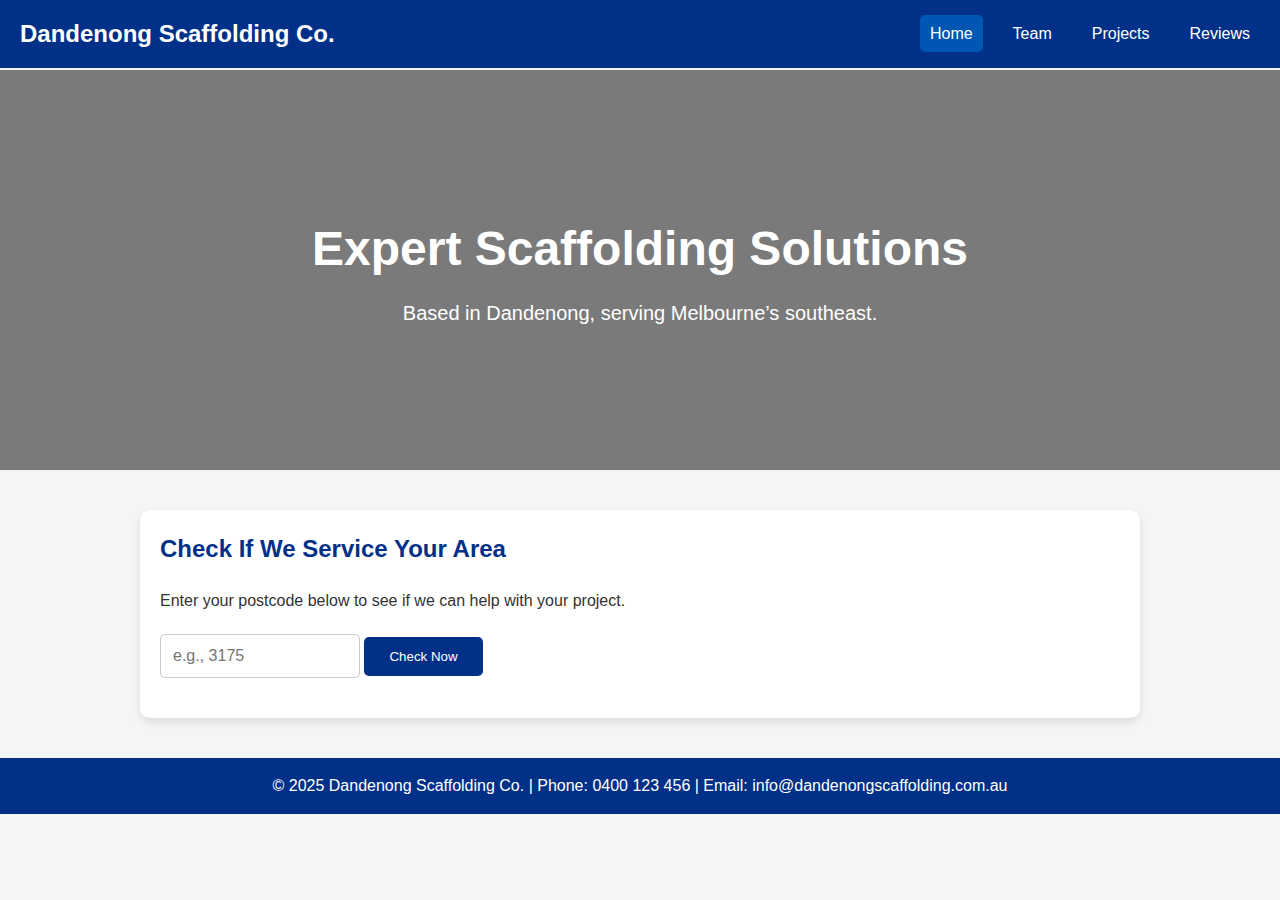
<file: index.html>
<!DOCTYPE html>
<html lang="en">
<head>
    <meta charset="UTF-8">
    <meta name="viewport" content="width=device-width, initial-scale=1.0">
    <title>Home - Dandenong Scaffolding Co.</title>
    <link rel="stylesheet" href="styles.css">
</head>
<body>
    <nav>
        <div class="logo">Dandenong Scaffolding Co.</div>
        <ul>
            <li><a href="index.html" class="active">Home</a></li>
            <li><a href="team.html">Team</a></li>
            <li><a href="projects.html">Projects</a></li>
            <li><a href="reviews.html">Reviews</a></li>
        </ul>
    </nav>

    <header>
        <h1>Expert Scaffolding Solutions</h1>
        <p>Based in Dandenong, serving Melbourne’s southeast.</p>
    </header>

    <section class="container">
        <h2>Check If We Service Your Area</h2>
        <p>Enter your postcode below to see if we can help with your project.</p>
        <div class="form-group">
            <input type="text" id="postcode" placeholder="e.g., 3175">
            <button onclick="checkPostcode()">Check Now</button>
        </div>
        <div id="result"></div>
    </section>

    <footer>
        <p>&copy; 2025 Dandenong Scaffolding Co. | Phone: 0400 123 456 | Email: info@dandenongscaffolding.com.au</p>
    </footer>

    <script src="script.js"></script>
</body>
</html>
</file>
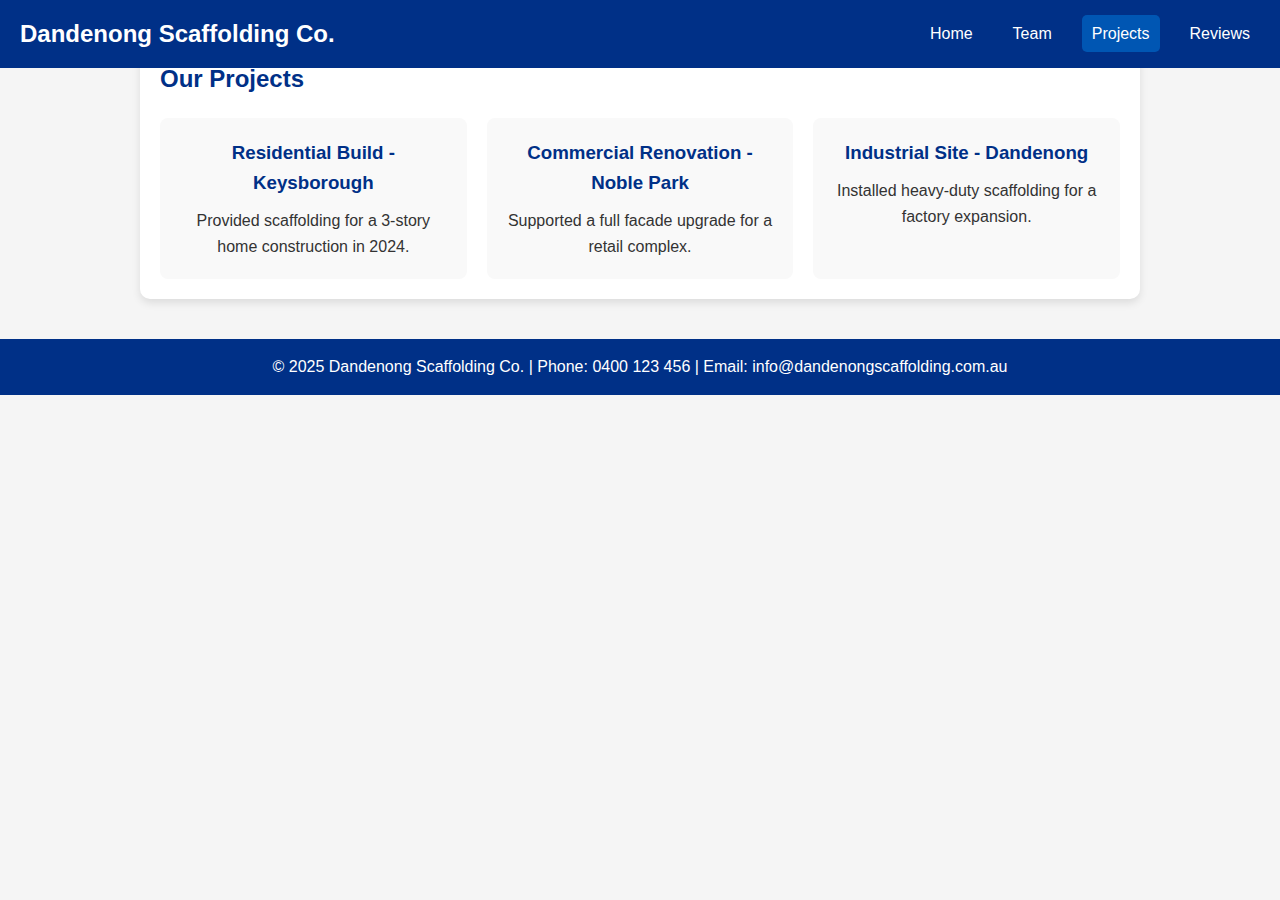
<file: projects.html>
<!DOCTYPE html>
<html lang="en">
<head>
    <meta charset="UTF-8">
    <meta name="viewport" content="width=device-width, initial-scale=1.0">
    <title>Projects - Dandenong Scaffolding Co.</title>
    <link rel="stylesheet" href="styles.css">
</head>
<body>
    <nav>
        <div class="logo">Dandenong Scaffolding Co.</div>
        <ul>
            <li><a href="index.html">Home</a></li>
            <li><a href="team.html">Team</a></li>
            <li><a href="projects.html" class="active">Projects</a></li>
            <li><a href="reviews.html">Reviews</a></li>
        </ul>
    </nav>

    <section class="container">
        <h2>Our Projects</h2>
        <div class="project-grid">
            <div class="project">
                <h3>Residential Build - Keysborough</h3>
                <p>Provided scaffolding for a 3-story home construction in 2024.</p>
            </div>
            <div class="project">
                <h3>Commercial Renovation - Noble Park</h3>
                <p>Supported a full facade upgrade for a retail complex.</p>
            </div>
            <div class="project">
                <h3>Industrial Site - Dandenong</h3>
                <p>Installed heavy-duty scaffolding for a factory expansion.</p>
            </div>
        </div>
    </section>

    <footer>
        <p>&copy; 2025 Dandenong Scaffolding Co. | Phone: 0400 123 456 | Email: info@dandenongscaffolding.com.au</p>
    </footer>
</body>
</html>
</file>
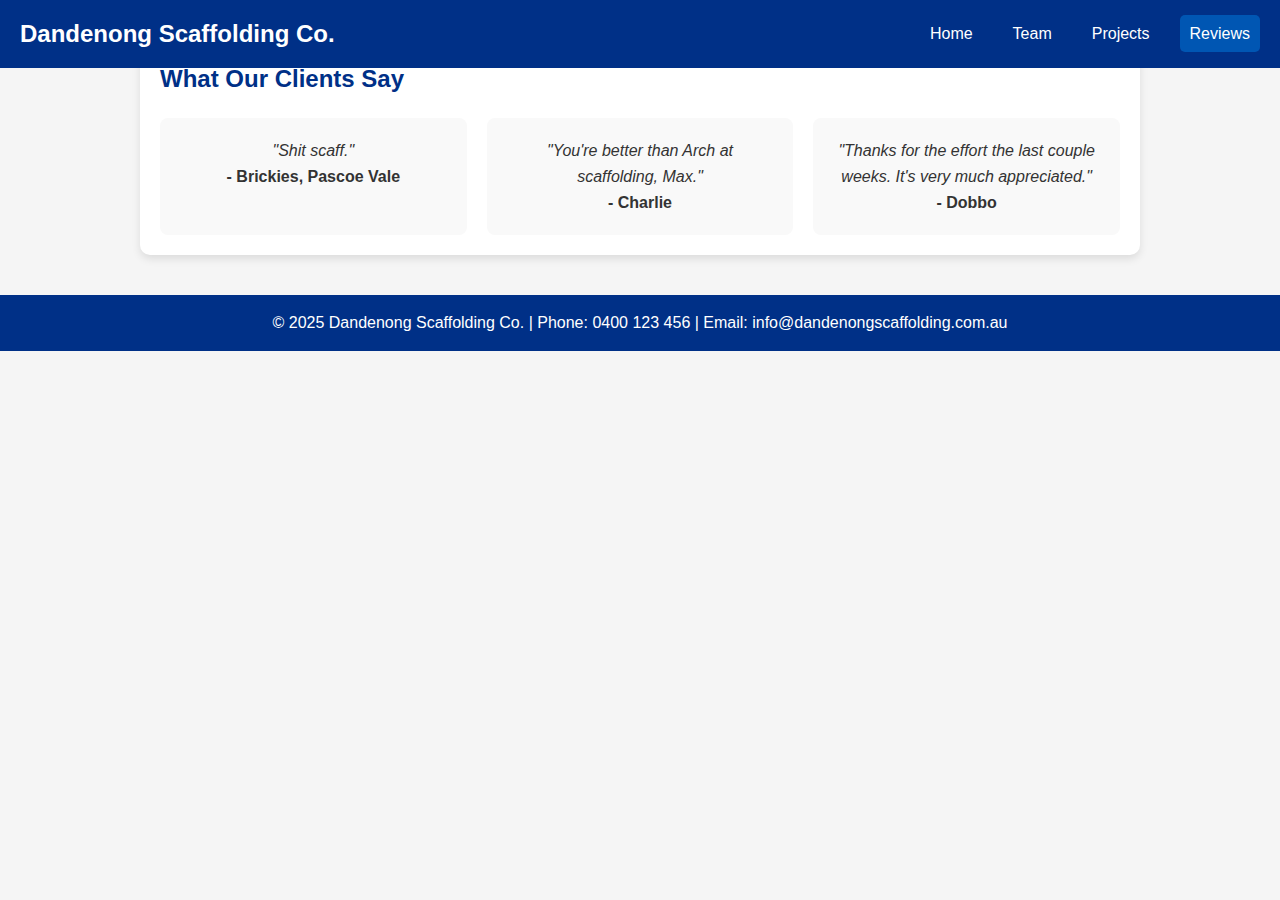
<file: reviews.html>
<!DOCTYPE html>
<html lang="en">
<head>
    <meta charset="UTF-8">
    <meta name="viewport" content="width=device-width, initial-scale=1.0">
    <title>Reviews - Dandenong Scaffolding Co.</title>
    <link rel="stylesheet" href="styles.css">
</head>
<body>
    <nav>
        <div class="logo">Dandenong Scaffolding Co.</div>
        <ul>
            <li><a href="index.html">Home</a></li>
            <li><a href="team.html">Team</a></li>
            <li><a href="projects.html">Projects</a></li>
            <li><a href="reviews.html" class="active">Reviews</a></li>
        </ul>
    </nav>

    <section class="container">
        <h2>What Our Clients Say</h2>
        <div class="review-grid">
            <div class="review">
                <p>"Shit scaff."</p>
                <p><strong>- Brickies, Pascoe Vale</strong></p>
            </div>
            <div class="review">
                <p>"You're better than Arch at scaffolding, Max."</p>
                <p><strong>- Charlie</strong></p>
            </div>
            <div class="review">
                <p>"Thanks for the effort the last couple weeks. It's very much appreciated."</p>
                <p><strong>- Dobbo</strong></p>
            </div>
        </div>
    </section>

    <footer>
        <p>&copy; 2025 Dandenong Scaffolding Co. | Phone: 0400 123 456 | Email: info@dandenongscaffolding.com.au</p>
    </footer>
</body>
</html>
</file>
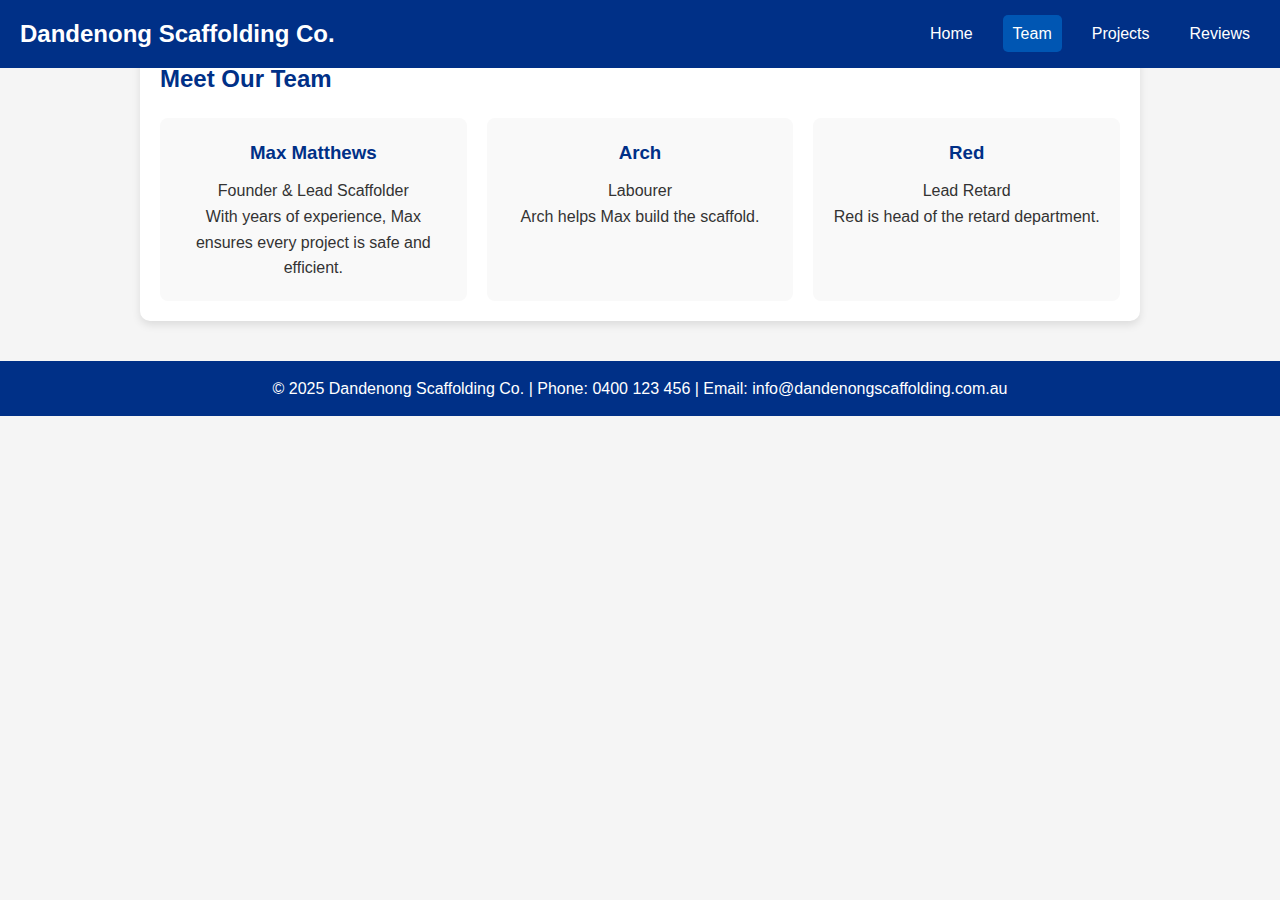
<file: team.html>
<!DOCTYPE html>
<html lang="en">
<head>
    <meta charset="UTF-8">
    <meta name="viewport" content="width=device-width, initial-scale=1.0">
    <title>Team - Dandenong Scaffolding Co.</title>
    <link rel="stylesheet" href="styles.css">
</head>
<body>
    <nav>
        <div class="logo">Dandenong Scaffolding Co.</div>
        <ul>
            <li><a href="index.html">Home</a></li>
            <li><a href="team.html" class="active">Team</a></li>
            <li><a href="projects.html">Projects</a></li>
            <li><a href="reviews.html">Reviews</a></li>
        </ul>
    </nav>

    <section class="container">
        <h2>Meet Our Team</h2>
        <div class="team-grid">
            <div class="team-member">
                <h3>Max Matthews</h3>
                <p>Founder & Lead Scaffolder</p>
                <p>With years of experience, Max ensures every project is safe and efficient.</p>
            </div>
            <div class="team-member">
                <h3>Arch</h3>
                <p>Labourer</p>
                <p>Arch helps Max build the scaffold.</p>
            </div>
            <div class="team-member">
                <h3>Red</h3>
                <p>Lead Retard</p>
                <p>Red is head of the retard department.</p>
            </div>
        </div>
    </section>

    <footer>
        <p>&copy; 2025 Dandenong Scaffolding Co. | Phone: 0400 123 456 | Email: info@dandenongscaffolding.com.au</p>
    </footer>
</body>
</html>
</file>
<file: styles.css>
* {
    margin: 0;
    padding: 0;
    box-sizing: border-box;
    font-family: Arial, sans-serif;
}

body {
    background-color: #f5f5f5;
    color: #333;
    line-height: 1.6;
}

nav {
    background-color: #003087;
    color: white;
    padding: 15px 20px;
    display: flex;
    justify-content: space-between;
    align-items: center;
    position: fixed;
    width: 100%;
    top: 0;
    z-index: 100;
}

nav .logo {
    font-size: 24px;
    font-weight: bold;
}

nav ul {
    list-style: none;
    display: flex;
}

nav ul li {
    margin-left: 20px;
}

nav ul li a {
    color: white;
    text-decoration: none;
    padding: 10px;
    transition: background 0.3s;
}

nav ul li a:hover, nav ul li a.active {
    background-color: #0056b3;
    border-radius: 5px;
}

header {
    background: linear-gradient(rgba(0, 0, 0, 0.5), rgba(0, 0, 0, 0.5)), url('https://via.placeholder.com/1200x400?text=Scaffolding+Hero+Image');
    background-size: cover;
    background-position: center;
    height: 400px;
    display: flex;
    flex-direction: column;
    justify-content: center;
    align-items: center;
    color: white;
    text-align: center;
    margin-top: 70px; /* Offset for fixed nav */
}

header h1 {
    font-size: 48px;
    margin-bottom: 10px;
}

header p {
    font-size: 20px;
}

.container {
    max-width: 1000px;
    margin: 40px auto;
    padding: 20px;
    background: white;
    border-radius: 10px;
    box-shadow: 0 4px 8px rgba(0, 0, 0, 0.1);
}

h2 {
    color: #003087;
    margin-bottom: 20px;
}

.form-group {
    margin: 20px 0;
}

input[type="text"] {
    padding: 12px;
    width: 200px;
    font-size: 16px;
    border: 1px solid #ccc;
    border-radius: 5px;
}

button {
    padding: 12px 25px;
    background-color: #003087;
    color: white;
    border: none;
    border-radius: 5px;
    cursor: pointer;
    transition: background 0.3s;
}

button:hover {
    background-color: #0056b3;
}

#result {
    margin-top: 20px;
    font-weight: bold;
}

.team-grid, .project-grid, .review-grid {
    display: grid;
    grid-template-columns: repeat(auto-fit, minmax(250px, 1fr));
    gap: 20px;
    margin-top: 20px;
}

.team-member, .project, .review {
    background: #f9f9f9;
    padding: 20px;
    border-radius: 8px;
    text-align: center;
}

.team-member h3, .project h3 {
    color: #003087;
    margin-bottom: 10px;
}

.review p:first-child {
    font-style: italic;
}

footer {
    background-color: #003087;
    color: white;
    text-align: center;
    padding: 15px;
    position: relative;
    bottom: 0;
    width: 100%;
}

@media (max-width: 768px) {
    header h1 {
        font-size: 32px;
    }
    nav ul {
        flex-direction: column;
        align-items: flex-end;
    }
    nav ul li {
        margin: 10px 0;
    }
}
</file>
